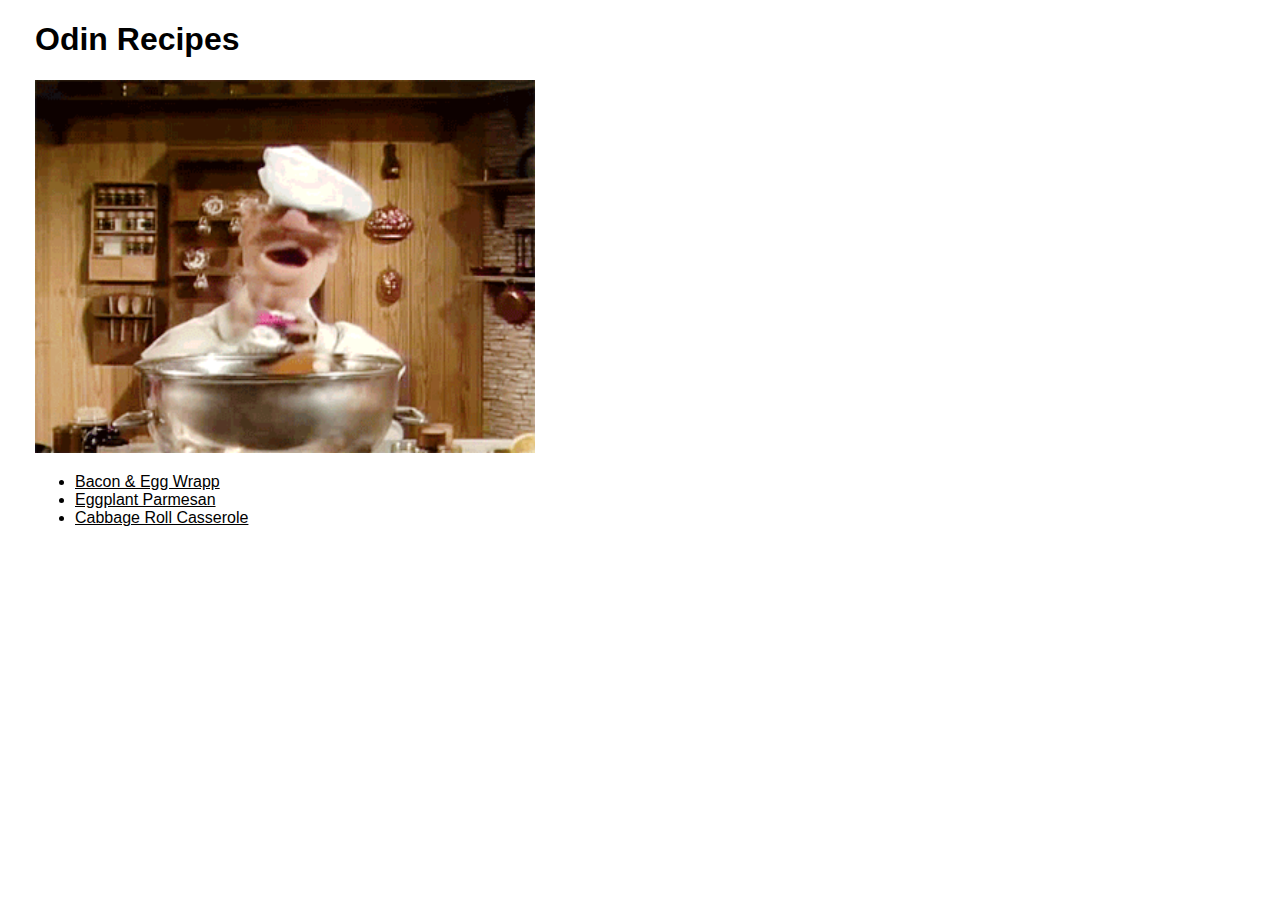
<file: index.html>
<!DOCTYPE html>
<html lang="en">
  <head>
    <meta charset="UTF-8">
    <title>Recipes</title>
    <link rel="stylesheet" href="./style.css">
  </head>

  <body>
    <h1>Odin Recipes</h1>
    <img src="./images/chef.gif">

    <ul>
      <li><a href="./recipes/baconEggWrap.html">Bacon & Egg Wrapp</a></li>
      <li><a href="./recipes/eggplantParmesan.html">Eggplant Parmesan</a></li>
      <li><a href="./recipes/cabbageRoll.html">Cabbage Roll Casserole</a></li>
    </ul>
  </body>

</html>
</file>
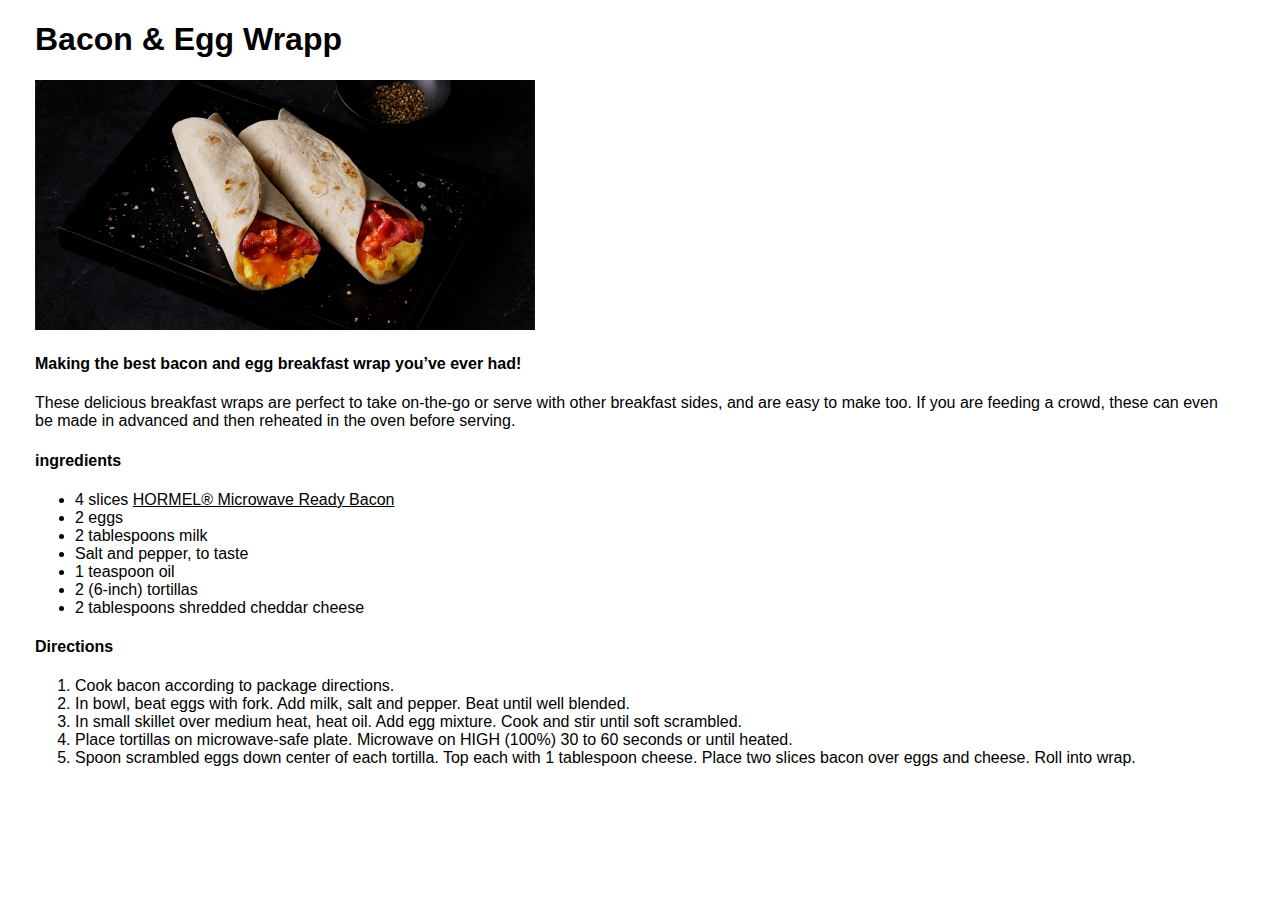
<file: recipes/baconEggWrap.html>
<!DOCTYPE html>

<html lang="en">
  <head>
    <meta charset="UTF-8">
    <title>Bacon&EggWrapp</title>
    <link rel="stylesheet" href="../style.css" >
  </head>

  <body>
    <h1>Bacon & Egg Wrapp</h1>

    <img src="../images/baconEgg.jpg" alt="tasty bacon & egg wrapp image">

    <h4>Making the best bacon and egg breakfast wrap you’ve ever had!</h4>
    <p>These delicious breakfast wraps are perfect to take on-the-go or serve with other breakfast sides, and are easy to make too. If you are feeding a crowd, these can even be made in advanced and then reheated in the oven before serving.</p>

    <h4>ingredients</h4>
    <ul>
      <li>4 slices <a href="https://www.hormel.com/Brands/Bacon/Fully-Cooked-Bacon/microwave-ready-bacon">HORMEL® Microwave Ready Bacon</a></li>
      <li>2 eggs</li>
      <li>2 tablespoons milk</li>
      <li>Salt and pepper, to taste</li>
      <li>1 teaspoon oil</li>
      <li>2 (6-inch) tortillas</li>
      <li>2 tablespoons shredded cheddar cheese</li>
    </ul>

    <h4>Directions</h4>
    <ol>
      <li>Cook bacon according to package directions.</li>
      <li>In bowl, beat eggs with fork. Add milk, salt and pepper. Beat until well blended.</li>
      <li>In small skillet over medium heat, heat oil. Add egg mixture. Cook and stir until soft scrambled.</li>
      <li>Place tortillas on microwave-safe plate. Microwave on HIGH (100%) 30 to 60 seconds or until heated.</li>
      <li>Spoon scrambled eggs down center of each tortilla. Top each with 1 tablespoon cheese. Place two slices bacon over eggs and cheese. Roll into wrap.</li>
    </ol>

  </body>
</html>
</file>
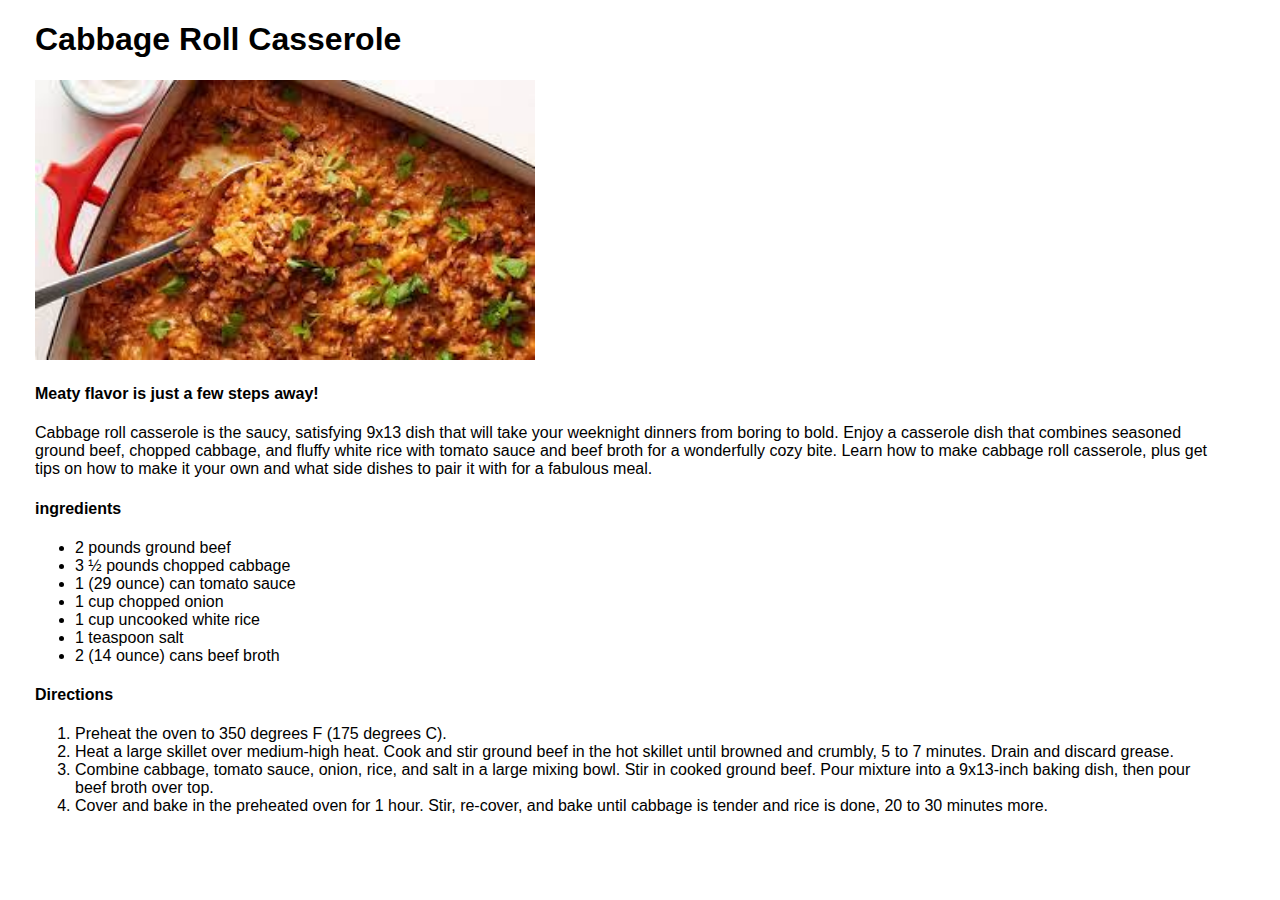
<file: recipes/cabbageRoll.html>
<!DOCTYPE html>

<html lang="en">
  <head>
    <meta charset="UTF-8">
    <title>CabbageRoll</title>
    <link rel="stylesheet" href="../style.css" >

  </head>

  <body>
    <h1>Cabbage Roll Casserole</h1>
    <img src="../images/CabbageRoll.jpg" alt="Tasty cabbage roll casserole image">

    <h4>Meaty flavor is just a few steps away!</h4>
    <p>Cabbage roll casserole is the saucy, satisfying 9x13 dish that will take your weeknight dinners from boring to bold. Enjoy a casserole dish that combines seasoned ground beef, chopped cabbage, and fluffy white rice with tomato sauce and beef broth for a wonderfully cozy bite. Learn how to make cabbage roll casserole, plus get tips on how to make it your own and what side dishes to pair it with for a fabulous meal.</p>

    <h4>ingredients</h4>
    <ul>
      <li>2 pounds ground beef</li>
      <li>3 ½ pounds chopped cabbage</li>
      <li>1 (29 ounce) can tomato sauce</li>
      <li>1 cup chopped onion</li>
      <li>1 cup uncooked white rice</li>
      <li>1 teaspoon salt</li>
      <li>2 (14 ounce) cans beef broth</li>
    </ul>

    <h4>Directions</h4>
    <ol>
      <li>Preheat the oven to 350 degrees F (175 degrees C).</li>
      <li>Heat a large skillet over medium-high heat. Cook and stir ground beef in the hot skillet until browned and crumbly, 5 to 7 minutes. Drain and discard grease.</li>
      <li>Combine cabbage, tomato sauce, onion, rice, and salt in a large mixing bowl. Stir in cooked ground beef. Pour mixture into a 9x13-inch baking dish, then pour beef broth over top.</li>
      <li>Cover and bake in the preheated oven for 1 hour. Stir, re-cover, and bake until cabbage is tender and rice is done, 20 to 30 minutes more.</li>
    </ol>
  </body>
</html>
</file>
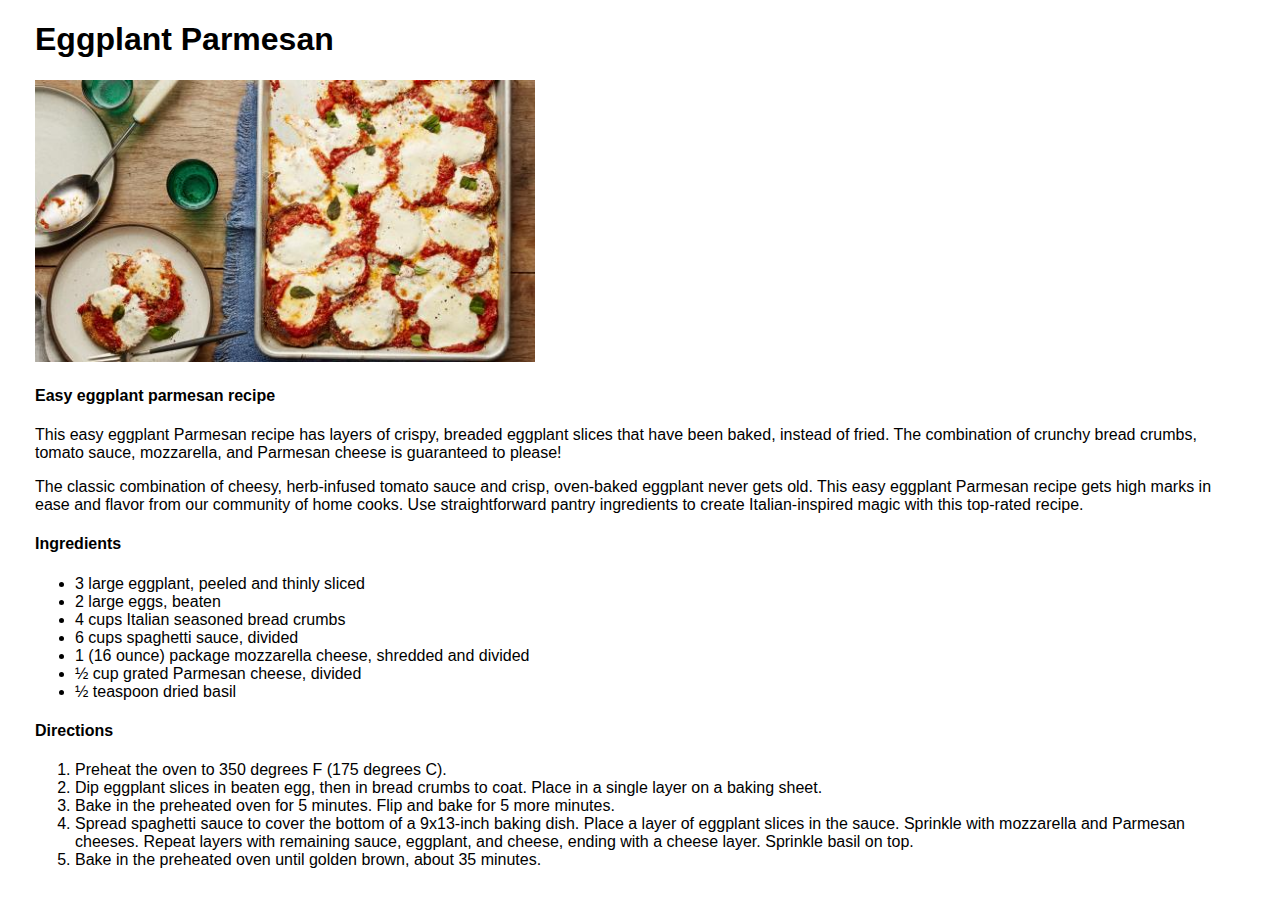
<file: recipes/eggplantParmesan.html>
<!DOCTYPE html>

<html lang="en">
  <head>
    <meta charset="UTF-8">
    <title>EggplantParmesan</title>
    <link rel="stylesheet" href="../style.css" >

  </head>

  <body>
    <h1> Eggplant Parmesan</h1>
    <img src="../images/eggplantParmesan.jpeg" alt="Tasty eggolant parmesan image">

    <h4>Easy eggplant parmesan recipe</h4>
    <p>This easy eggplant Parmesan recipe has layers of crispy, breaded eggplant slices that have been baked, instead of fried. The combination of crunchy bread crumbs, tomato sauce, mozzarella, and Parmesan cheese is guaranteed to please!</p>

    <p>The classic combination of cheesy, herb-infused tomato sauce and crisp, oven-baked eggplant never gets old. This easy eggplant Parmesan recipe gets high marks in ease and flavor from our community of home cooks. Use straightforward pantry ingredients to create Italian-inspired magic with this top-rated recipe.</p>

    <h4>Ingredients</h4>
    <ul>
      <li>3 large eggplant, peeled and thinly sliced</li>
      <li>2 large eggs, beaten</li>
      <li>4 cups Italian seasoned bread crumbs</li>
      <li>6 cups spaghetti sauce, divided</li>
      <li>1 (16 ounce) package mozzarella cheese, shredded and divided</li>
      <li>½ cup grated Parmesan cheese, divided</li>
      <li>½ teaspoon dried basil</li>
    </ul>

    <h4>Directions</h4>
    <ol>
      <li>Preheat the oven to 350 degrees F (175 degrees C).</li>
      <li>Dip eggplant slices in beaten egg, then in bread crumbs to coat. Place in a single layer on a baking sheet.</li>
      <li>Bake in the preheated oven for 5 minutes. Flip and bake for 5 more minutes.</li>
      <li>Spread spaghetti sauce to cover the bottom of a 9x13-inch baking dish. Place a layer of eggplant slices in the sauce. Sprinkle with mozzarella and Parmesan cheeses. Repeat layers with remaining sauce, eggplant, and cheese, ending with a cheese layer. Sprinkle basil on top.</li>
      <li>Bake in the preheated oven until golden brown, about 35 minutes.</li>
    </ol>
  </body>
</html>
</file>
<file: style.css>
* {
  color: black;
  font-family: Copperplate ,Verdana, Geneva, Tahoma, sans-serif;
}

img {
  width: 500px;
  height: auto;
}

h1, h4 {
  font-weight: bold;  
}

body {
  margin-top: 20px;
  margin-bottom: auto;
  margin-right: 60px;
  margin-left: 35px;
}
</file>
